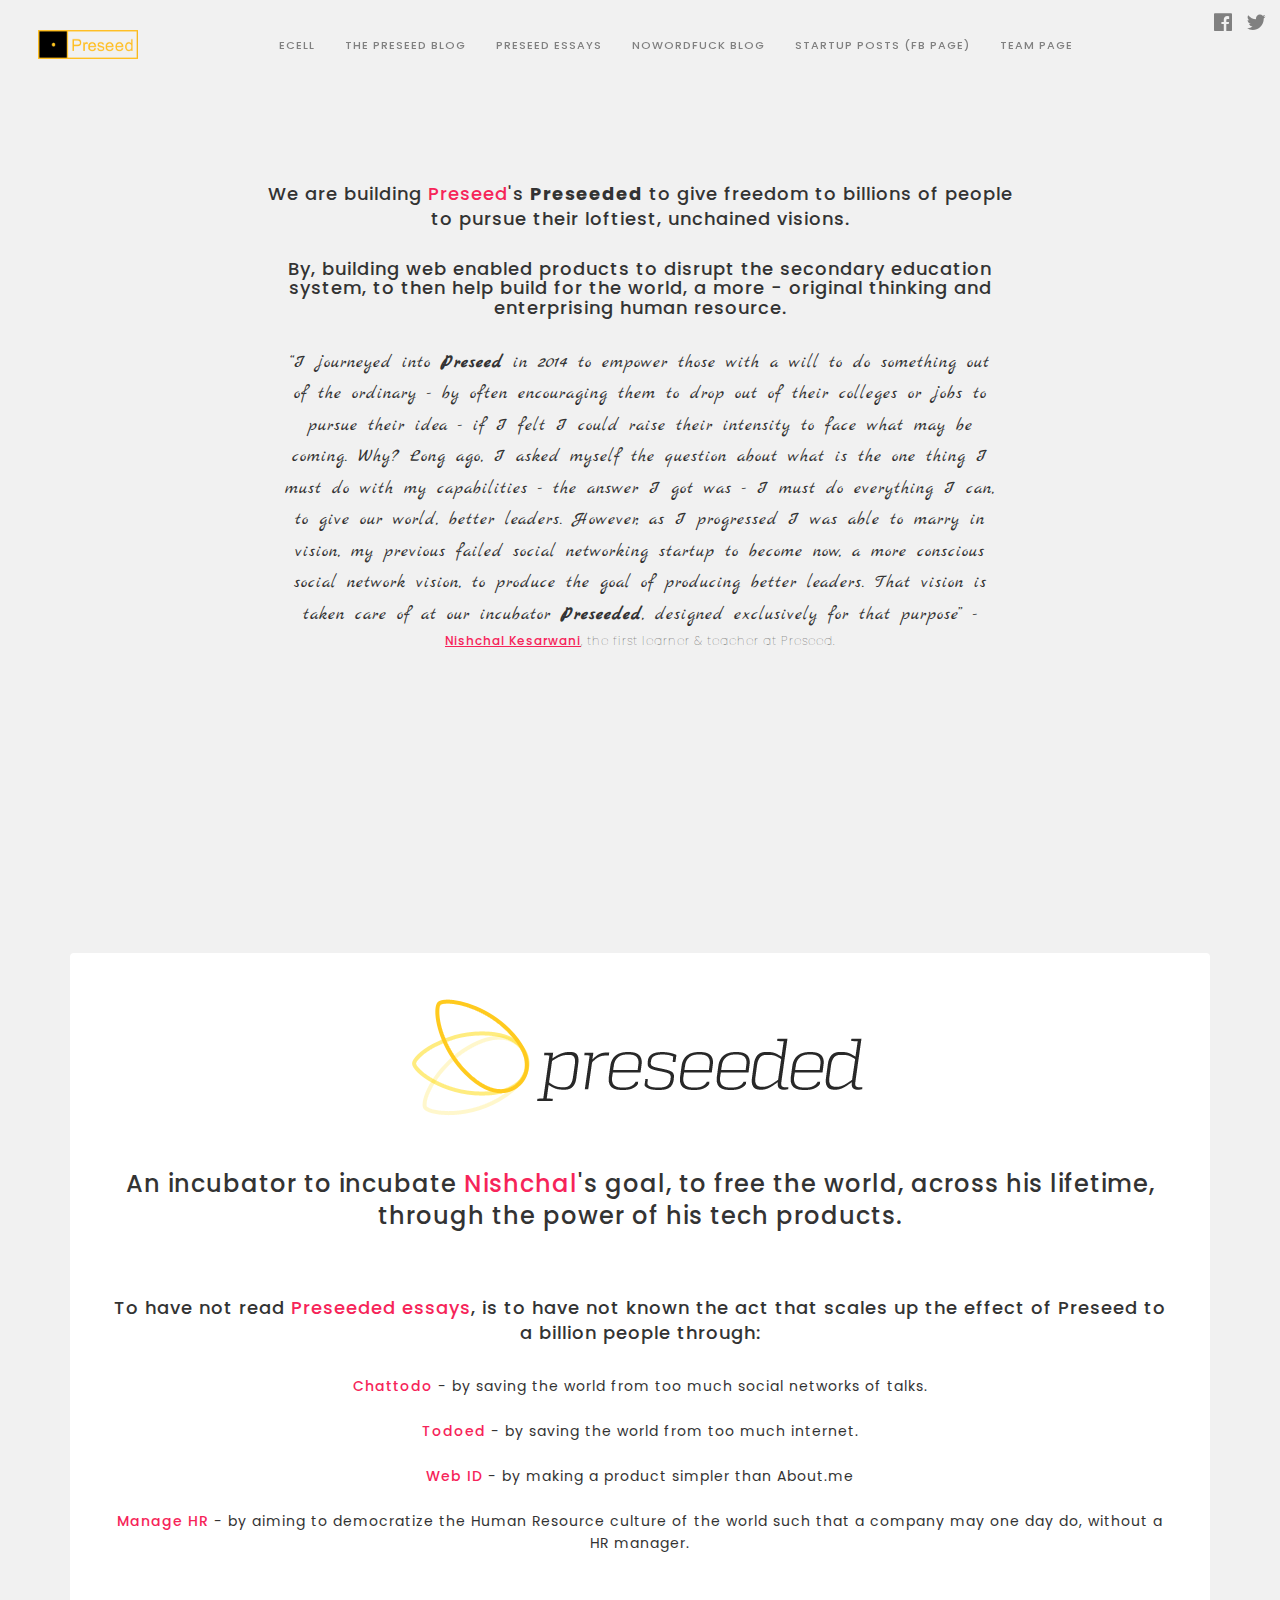
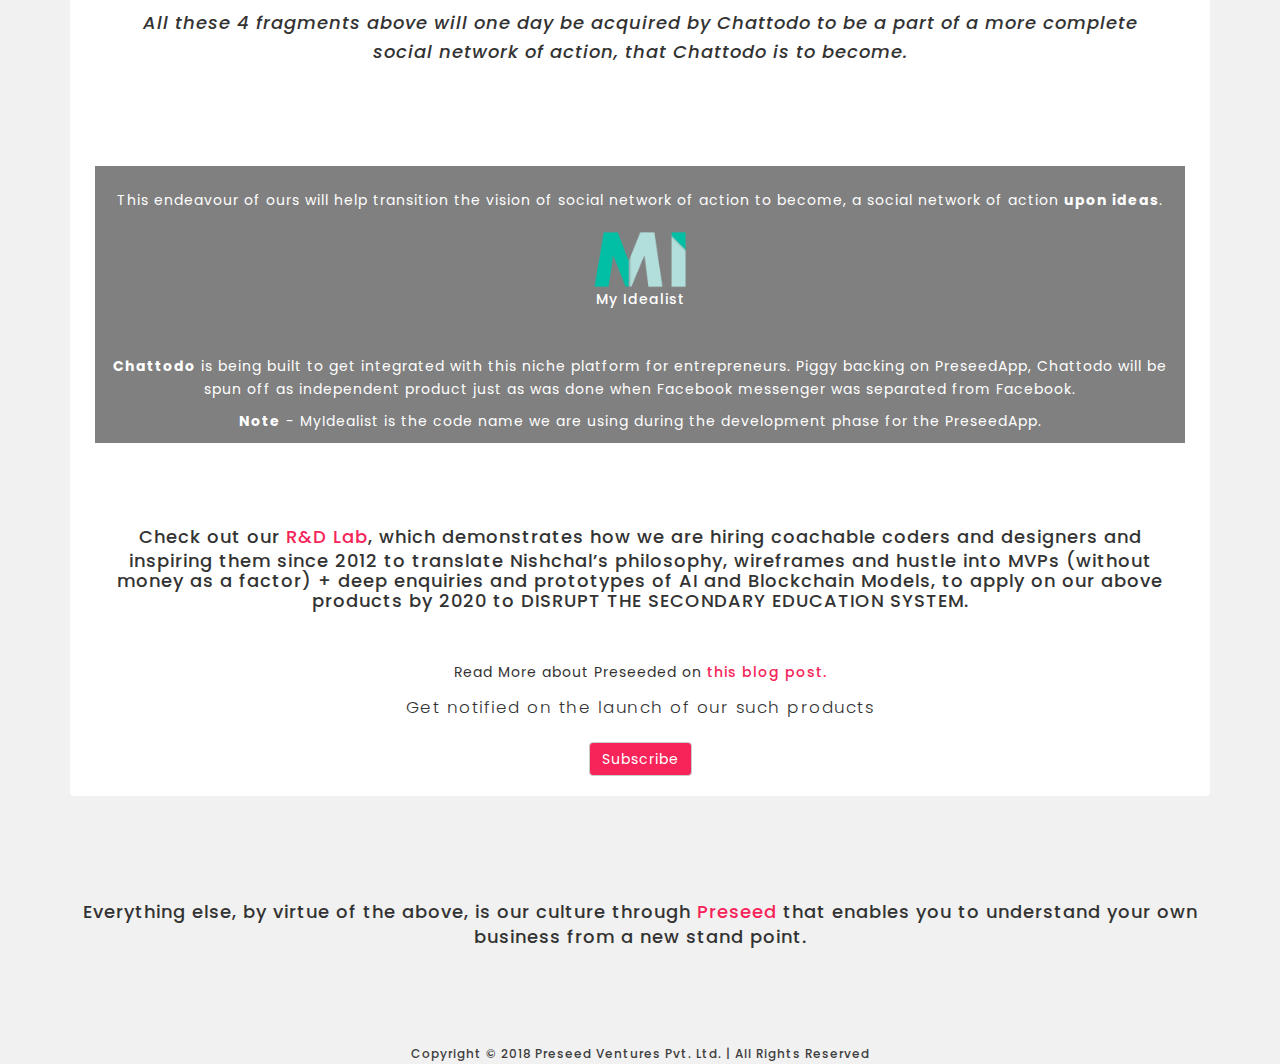
<file: more/index.html>
<!DOCTYPE html>
<html lang="en">

<head>

    <meta charset="utf-8">
    <meta http-equiv="X-UA-Compatible" content="IE=edge">
    <meta name="viewport" content="width=device-width, initial-scale=1">
    <meta name="description" content="">
    <meta name="author" content="">
    <!-- for Facebook -->
	<meta property="og:title" content="Preseeded" />
	<meta property="og:type" content="article" />
	<meta property="og:image" content="https://preseeded.preseed.in/images/favicon_preseed.png" />
	<meta property="og:url" content="https://preseeded.preseed.in/" />
	<meta property="og:description" content="An incubator to incubate Nishchal's goal, to free the world, across his lifetime, through the power of his tech products."
	/>

	<!-- for Twitter -->
	<meta name="twitter:card" content="summary" />
	<meta name="twitter:title" content="Preseed" />
	<meta name="twitter:description" content="An incubator to incubate Nishchal's goal, to free the world, across his lifetime, through the power of his tech products."
	/>
	<meta name="twitter:image" content="https://preseeded.preseed.in/images/favicon_preseed.png" />
    <title>Preseeded</title>

    <link href="https://stackpath.bootstrapcdn.com/font-awesome/4.7.0/css/font-awesome.min.css" rel="stylesheet" type="text/css">
    <!-- Bootstrap Core CSS -->
    <link href="css/bootstrap.min.css" rel="stylesheet">

    <!-- Custom CSS -->
    <link href="css/one-page-wonder.css" rel="stylesheet">
    <link href="font-awesome/css/font-awesome.min.css" rel="stylesheet" type="text/css">
    
    <!-- <link rel="stylesheet" href="https://maxcdn.bootstrapcdn.com/bootstrap/3.3.7/css/bootstrap.min.css"> -->
  	<script src="https://ajax.googleapis.com/ajax/libs/jquery/3.3.1/jquery.min.js"></script>
  	<!-- <script src="https://maxcdn.bootstrapcdn.com/bootstrap/3.3.7/js/bootstrap.min.js"></script> -->

    <!-- HTML5 Shim and Respond.js IE8 support of HTML5 elements and media queries -->
    <!-- WARNING: Respond.js doesn't work if you view the page via file:// -->
    <!--[if lt IE 9]>
        <script src="https://oss.maxcdn.com/libs/html5shiv/3.7.0/html5shiv.js"></script>
        <script src="https://oss.maxcdn.com/libs/respond.js/1.4.2/respond.min.js"></script>
    <![endif]-->
    <!-- Favicon -->
    <link rel="icon" type="image/png" href="images/favicon_preseed.png" />
</head>

<body>
    <!-- Navigation -->
    <nav class="navbar navbar-custom navbar-fixed-top">
        <div class="navbar-header" id="nav-modified">
            <span>
                <a class="navigate_To" href="http://preseed.in" target="_blank">
                    <img src="images/logo.png" class="menu_img" alt="Preseed_logo">
                </a>
            </span>
            <button type="button" class="navbar-toggle" data-toggle="collapse" data-target=".navbar-main-collapse">
                <i class="fa fa-bars"></i>
            </button>
            <div class="sm-links">
                <a href="https://www.facebook.com/thepreseed" target="_blank" title="">
                  <i class="fa fa-fw fa-facebook-official fa-lg"></i>
              </a>
              <a href="https://twitter.com/nishchal" target="_blank" title="">
                  <i class="fa fa-fw fa-twitter fa-lg"></i>
              </a>
          </div>
      </div>

      <div class="container">
        <div class="col-lg-10">
            <!-- Collect the nav links, forms, and other content for toggling -->
            <div class="collapse navbar-collapse navbar-right navbar-main-collapse">
                <ul class="nav navbar-nav">
                    <!-- Hidden li included to remove active class from about link when scrolled up past about section -->
                    <li class="hidden">
                        <a href="#page-top"></a>
                    </li>
                    <!-- <li>
                            <a class="page-scroll" href="http://yoga.preseed.in/" target="_blank">Yoga</a>
                        </li> -->
                    <li>
                        <a class="page-scroll" href="http://ecell.preseed.in/" target="_blank">Ecell</a>
                    </li>
                    <li>
                        <a class="page-scroll" href="http://blog.preseed.in/" target="_blank">The Preseed Blog</a>
                    </li>
                    <li>
                        <a class="page-scroll" href="https://medium.com/the-preseed" target="_blank">Preseed Essays</a>
                    </li>
                    <li>
                        <a class="page-scroll" href="http://nowordfuck.tumblr.com/" target="_blank">Nowordfuck Blog</a>
                    </li>
                    <li>
                        <a class="page-scroll" href="https://www.facebook.com/startupposts" target="_blank">Startup Posts (FB Page)</a>
                    </li>
                    <li>
                        <a class="page-scroll" href="http://team.preseed.in/" target="_blank">Team Page</a>
                    </li>
                </ul>
            </div>
        </div>
        <!-- /.navbar-collapse -->
    </div>
    <!-- /.container -->
</nav>

    <!-- Full Width Image Header -->
    <!-- <header class="header-image">
        <div class="headline"> -->
    <div class="container">
        <div class="row">
            <div class="col-lg-2 col-md-2 col-xs-2"></div>
            <div class="col-lg-8 col-md-8 col-xs-8">
            <center>
            	<h4 class="headline headline_extra">We are building <a href="http://preseed.in/" target="_blank">Preseed</a>'s
            		<strong>Preseeded</strong> to give freedom to billions of people to pursue their loftiest, unchained visions.</h4>
            		<h4>By, building web enabled products to disrupt the secondary education system, to then help build for the world, a more - original thinking and enterprising human resource. </h4>
            		<div>
            			<blockquote class="font-l quote_headline">“I journeyed into <b style="font-family: 'Marck Script', cursive;">Preseed</b> in 2014 to empower those with a will to do something out of the ordinary - by often encouraging
            				them to drop out of their colleges or jobs to pursue their idea - if I felt I could raise their intensity to face what
            				may be coming. Why? Long ago, I asked myself the question about what is the one thing I must do with my capabilities
            				- the answer I got was - I must do everything I can, to give our world, better leaders. However, as I progressed I was
            				able to marry in vision, my previous failed social networking startup to become now, a more conscious social network
            				vision, to produce the goal of producing better leaders. That vision is taken care of at our incubator <b style="font-family: 'Marck Script', cursive;">Preseeded</b>, designed
            				exclusively for that purpose” -
            				<p style="font-size:12px">
            					<a href="https://about.me/nishchalkesarwani" target="_blank" style="color:#f62459;text-decoration:underline">Nishchal Kesarwani</a>, the first learner & teacher at Preseed.</p>
            				</blockquote>
            			</div>
            		</center>
                <center>
                    <p style="text-align:center; padding-top:60px;">
			  			<!-- SoundCloud -->
						<div class="col-centered">
							<div class="soundcloud">
								<iframe id="soundcloud_widget" width="100%" height="166" scrolling="no" frameborder="no" src="https://w.soundcloud.com/player/?url=https%3A//api.soundcloud.com/tracks/269322758&amp;color=353c44&hide_related=true&visual=true&amp;auto_play=false&amp;hide_related=false&amp;show_comments=true&amp;show_user=true&amp;show_reposts=false"></iframe>
							</div>
							<div class="space-10"></div>
							<div id="highlighted-text" style="display: none;"></div>
						</div>
						<!-- <h4 class="headline headline_extra">We are building Preseed’s
						<a href="#">Preseeded</a> to give freedom to people to pursue their loftiest, unchained visions. </h4>
					 -->
					 
                    </p>
                </center>
            </div>
            <div class="col-lg-2 col-md-2 col-xs-2"></div>
        </div>
    </div>
    <!--  </div>
    </header> -->
    <br>
    <br>
    <!-- Page Content -->
    <div class="container">
        <!-- <hr class="featurette-divider"> -->
        <div class="box">
        	<div id="preseeeded_centerlogo">
					 	<img src="images/Preseeded-mainlogo.png" class="img-responsive center-block" alt="Preseeded_logo">
					 	<br>
					 </div>
            <!-- First Featurette -->
            <div class="featurette" id="about">
                <center>
                	<h3>
                		An incubator to incubate <a href="http://nishchal.preseed.in/" target="_blank">Nishchal</a>'s goal, to free the world, across his lifetime, through the power of his tech products.
                	</h3>
                	<br><br>
                	<h4>
                        To have not read
                        <a href="https://medium.com/preseeded" target="_blank">Preseeded essays</a>, is to have not known the act that scales up the effect of Preseed to a billion
                        people through:
                    </h4>
                    <br>
                    <div>
                        <a href="http://chattodo.preseed.in/" target="_blank">Chattodo</a> - by saving the world from too much social networks of talks.</div>
                    <br>
                    <div>
                        <a href="http://www.todoed.co/" target="_blank">Todoed</a> - by saving the world from too much internet.</div>
                        <br>
                        <div>
                        <a href="#webid" data-toggle="modal" class="color-change" data-target="#webid_Modal">Web ID</a> - by making a product simpler than About.me
                        </div>
                        <div class="modal fade" id="webid_Modal" role="dialog">
                        	<div class="modal-dialog">

                        		<!-- Modal content-->
                        		<div class="modal-content">
                        			<div class="modal-header">
                        				<button type="button" class="close" data-dismiss="modal">&times;</button>
                        				<h3 class="modal-title"><strong>Web Identity</strong></h3>
                        			</div>
                        			<div class="modal-body">
                        				<p>When two people exchange personal contact information, more should happen at that instance on your mobile phones and its web interface, with lesser taps, touches and clicks, automatically and simply.</p>

                        				<p>That thought in our minds have triggered a whole gamut of research and solution design for this idea.</p>


                        				<p>We are looking for 1 person with prior experience of having built mobile apps and is keen on assisting us on whatever we need him to assist us on. For now all we can offer this person is a chance to be a part of the team that is building this app</p>
                        				<p style="text-align:center"><a href="http://preseeded.preseed.in/projects/webid" target="_blank">Open it's web page</a>
                        				</p>
                        			</div>
                        			<div class="modal-footer">
                        				<button type="button" class="btn btn-default" data-dismiss="modal">Cool</button>
                        			</div>
                        		</div>

                        	</div>
                        </div>

                        <br>
                        <div>
                        <a href="#tl" data-toggle="modal" class="color-change" data-target="#managehr_Modal">Manage HR
                            </a> - by aiming to democratize the Human Resource culture of the world such that a company may one day do, without a HR manager. 
                        </div>
                        <div class="modal fade" id="managehr_Modal" role="dialog">
                        	<div class="modal-dialog">

                        		<!-- Modal content-->
                        		<div class="modal-content">
                        			<div class="modal-header">
                        				<button type="button" class="close" data-dismiss="modal">&times;</button>
                        				<h3 class="modal-title"><strong>Manage HR</strong></h3>
                        			</div>
                        			<div class="modal-body">
                        				<p>
                                        Step 1 : A tool to list team on website like olark contact us widget, that allows anyone with a website to list their teams. It could in future evolve into a HR product for companies.</p>
                        				<p stylr="text-align:center"><a href="http://preseeded.preseed.in/projects/teambuild" target="_blank">Open it's web page</a>
                        				</p>
                        			</div>
                        			<div class="modal-footer">
                        				<button type="button" class="btn btn-default" data-dismiss="modal">OK. Good</button>
                        			</div>
                        		</div>

                        	</div>
                        </div>
                    	<br>
                    <div>
                        <!-- <a href="https://youtu.be/iYNKqntaBW4" target="_blank">MyIdealist</a> - By crafting this inside of Chattodo to extend the meaning of productivity to, productivity upon once own IDEA 💡.</div> -->
                    <br>
                <h4><i>All these 4 fragments above will one day be acquired by Chattodo to be a part of a more complete social network of action, that Chattodo is to become.</i></h4>
                </center>

                <br>
            </div>
            <br>
            <br>
            <!-- Footer -->
            <footer class="footer col-centered">
            	<br>
                <div class="modal fade" id="idealistr" tabindex="-1" role="dialog" aria-labelledby="myModalLabel" aria-hidden="true">
                    <div class="modal-dialog">
                        <div class="modal-content">
                            <div class="modal-header">
                                <button type="button" class="close" data-dismiss="modal">
                                    <span aria-hidden="true">×</button>
                                <h4 class="modal-title" id="myModalLabel">MyIdeaList</h4>
                            </div>
                            <div class="modal-body">
                                <br>
                                <p style="text-align:center">Let's think and build ideas together.
                                    <br>Connecting entrepreneur, inspired hackers, hustlers, designers, and early-adopters today to build startups tomorrow.
                                    <br>
                                    <a href="https://medium.com/preseed-web-lab/project-idea-list-7bf72a445748" target="_blank">Open it's Medium page</a>
                                    <br>
                                    <a target="_blank" href="https://www.youtube.com/watch?v=iYNKqntaBW4&t=4s"><i class="fa fa-youtube-play"></i>Intro to MyIdealist (earlier called Idealistr)</a>
                                </p>
                               <!--  <p style="text-align:center">Slide Deck - Coming Soon</p> -->
                            </div>
                            <div class="modal-footer">
                                <button type="button" class="btn btn-primary" data-dismiss="modal" aria-hidden="true">Nice!</button>
                            </div>
                        </div>
                    </div>
                </div>
            	<div class="row" style="background-color: #808080">
            		<div class="col-lg-12 text-center">
            			<center>
                        <br>
                        <p style="color: #fff;">
                            This endeavour of ours will help transition the vision of social network of action to become, a social network of action <b>upon ideas</b>.
                        </p>
            			<a href="#idealistr" data-toggle="modal" >
            				 <figure>
                            <img class="img-responsive" style="height:67px; padding-top: 10px;" src="images/myidealist.png">  <figcaption style="color: #fff;">My Idealist</figcaption></figure> 
            			</a>
            			</center>
            			<br><br>
                        <p style="color: #fff;">
            			 <b>Chattodo</b> is being built to get integrated with this niche platform for entrepreneurs. Piggy backing on PreseedApp, Chattodo will be spun off as independent product just as was done when Facebook messenger was separated from Facebook.</p>
            			 <p style="color: #fff;"><b>Note</b> - MyIdealist is the code name we are using during the development phase for the PreseedApp. </p>
            		</div>
            	</div>
<!--                 <div class="row">
                    <div class="col-lg-12 text-center">

                        <form style="display: inline" action="http://eepurl.com/ZLF4b" target="_blank" method="get">
                            <button type="submit" class="btn btn-default btn-info">Stay updated!</button>
                        </form>
                        <br>
                    </div>
                </div> -->
                <!-- <div class="col-md-7 col-centered footer-content col-centered">
                    <ul class="links">
                        <li>
                            <a href="http://preseed.in" target="_blank">Preseed</a>
                        </li>
                        <li>&middot;</li>
                        <li>
                            <a href="http://culture.preseed.in" target="_blank">Culture</a>
                        </li>
                        <li>&middot;</li>
                        <li>
                            <a href="http://medium.com/preseeded" target="_blank">Preseeded Blog</a>
                        </li>
                        <li>&middot;</li>
                    </ul>
                </div> --> 
                <center>
                <h4 class="last_headline_extra">Check out our <a href="https://weblab.preseed.in/" target="_blank"> R&D Lab</a>, which demonstrates how we are hiring coachable coders and designers and inspiring them since 2012 to translate Nishchal’s philosophy, wireframes and hustle into MVPs (without money as a factor) + deep enquiries and prototypes of AI and Blockchain Models, to apply on our above products by 2020 to DISRUPT THE SECONDARY EDUCATION SYSTEM.
                </h4>
                </center>
                <center>
                    <p>Read More about Preseeded on
                        <a href="https://medium.com/preseeded/about-preseeded-37f15b776bfd" target="_blank">this blog post.</a>
                    </p>
                </center>
                <div class="row">
                    <div class="col-lg-12 text-center">
                        <p class="text-center lead">
                            Get notified on the launch of our such products
                        </p>
                        <div class="space"></div>
                        <center>
                            <a href="http://preseed.us8.list-manage2.com/subscribe?u=8d28ba8a8bc00bd59a96501f8&id=a70286829c" target="_blank">
                                <button type="button" class="btn btn-default" style="background-color: #f62459; color: #fff;">Subscribe</button>
                            </a>
                        </center>
                    </div>
                </div>
            </div><!-- White box ends here-->
                <br>
                <center>
                <h4 class="last_headline_extra">Everything else, by virtue of the above, is our culture through <a href="https://preseed.in/" target="_blank">Preseed</a> that enables you to understand your own business from a new stand point.
                </h4>
                </center>
                <br><br>
                <div style="text-align: center;">
                    <a href="http://preseed.in/legal" target="_blank" style="color:#3d3d3d; font-weight: 500; letter-spacing: 1px; font-size:12px;">Copyright © 2018 Preseed Ventures Pvt. Ltd. | All Rights Reserved</a>
                </div>
            </footer>
    
    <!-- /.container -->

    <!-- jQuery Version 1.11.0 -->
    <script src="js/jquery-1.11.0.js"></script>
    <script src="https://w.soundcloud.com/player/api.js"></script>
	<script>
		$(document).ready(function () {
			var widget = SC.Widget(document.getElementById('soundcloud_widget'));
			widget.bind(SC.Widget.Events.READY, function () {
			});
			var intervalID = setInterval(function () {
				widget.getPosition(callback);
			}, 1);
			function callback(data) {
				var time = data / 100;
				time = Math.floor(time);

				if (time == 1) {
					document.getElementById("highlighted-text").style.display = "";
					document.getElementById("highlighted-text").innerHTML = "The juices out of earth";
				}
				if (time == 315) {
					document.getElementById("highlighted-text").innerHTML = "strive to keep humanity on earth, healthy, wise and thriving";
				}
				if (time == 380) {
					document.getElementById("highlighted-text").innerHTML = "Liberation of our fellow beings from structures, boundaries and meanings created by generations before us.";
				}
				if (time == 640) {
					document.getElementById("highlighted-text").innerHTML = "among all who come in contact with it";
				}
				if (time == 671) {
					document.getElementById("highlighted-text").innerHTML = "we shape into becoming startups with such men and women";
				}
				if (time == 710) {
					document.getElementById("highlighted-text").innerHTML = "<a href=\"http://culture.preseed.in\">culture.Preseed.in</a>";
				}
				if (time == 754) {
					document.getElementById("highlighted-text").innerHTML = "I am your new lover.";
					setTimeout(function () { document.getElementById("highlighted-text").innerHTML = "We have extraordinary minds. <a href='http://apply.preseed.in'>Join us</a> if you do too."; }, 3000);
				}
			}
		});
	</script>
    <!-- Bootstrap Core JavaScript -->
    <script src="js/bootstrap.min.js"></script>
    <script src="js/grayscale.js"></script>

</body>

</html>
</file>
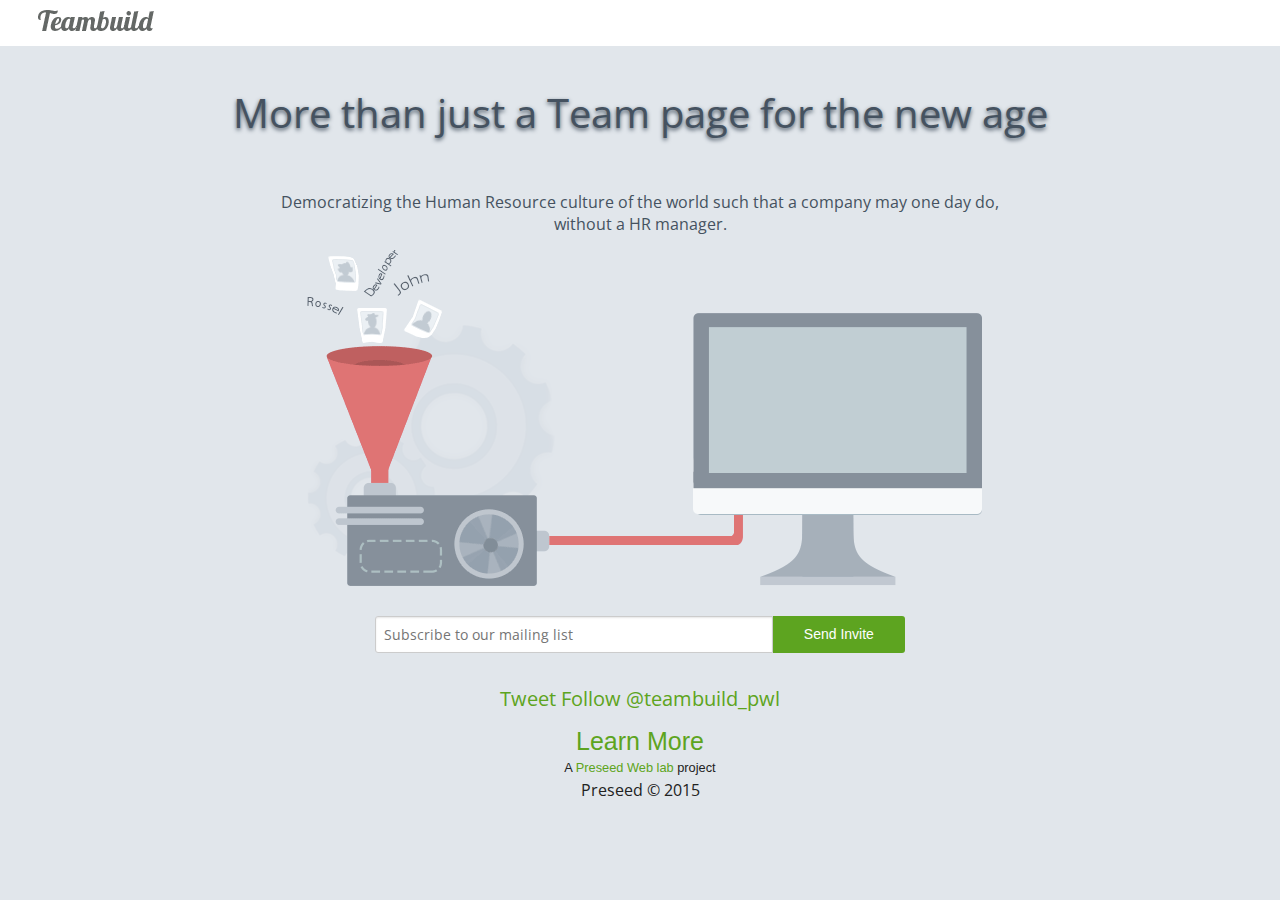
<file: projects/teambuild/index.html>
<!doctype html>
<html class="no-js" lang="en">

<head>
    <meta charset="utf-8" />
    <meta name="viewport" content="width=device-width, initial-scale=1.0" />
    <title>Teambuild</title>
    <link rel="stylesheet" href="css/style.css" />
    <link href='http://fonts.googleapis.com/css?family=Pacifico|Open+Sans:400,300,700' rel='stylesheet' type='text/css'>
    <link href="//cdn-images.mailchimp.com/embedcode/classic-081711.css" rel="stylesheet" type="text/css">
    <script src="js/vendor/modernizr.js"></script>
</head>

<style type="text/css">
@media all and (min-width: 720px) {
    body {
        font-size: 20px;
    }
}
@media all and (max-width: 719px) {
    body {
        font-size: 15px;
    }
}
@media all and (max-width: 550px) {
    body {
        font-size: 10px;
    }
}
</style>

<body>

    <nav class="large-24 columns no-Pg">
        <div class="topBar">
            <h1 class="logo text-left no-Mn"></h1>
            <img src="img/team1.png">
        </div>
    </nav>
    <div class="clearfix"></div>
    <header class="large-18 columns large-centered text-center">
        <h1 id="punchline" style="font-size:2em;display:block;text-align:center;margin:20px auto 50px;text-shadow:0 2px 4px #455260;">More than just a Team page for the new age</h1>
        <h1 style="font-size:16px;display:block;width:80%;max-width:1000px;margin:0 auto;">Democratizing the Human Resource culture of the world such that a company may one day do,<br/>without a HR manager.</h1>
        <img src="img/teamAnimation.gif" alt="team" />
        <!-- Begin MailChimp Signup Form -->
        <div class="large-14 columns large-centered">
            <div id="mc_embed_signup">
                <form action="http://preseed.us3.list-manage.com/subscribe/post?u=6d760d307e7d9e29e2344532b&amp;id=1d4e96d3a0" method="post" id="mc-embedded-subscribe-form" name="mc-embedded-subscribe-form" class="validate subscriber" target="_blank" novalidate>
                    <div class="row collapse">
                        <div class="small-18 columns">
                            <div class="mc-field-group">
                                <label for="mce-EMAIL"></label>
                                <input type="email" value="" name="EMAIL" class="required email" placeholder="Subscribe to our mailing list" id="mce-EMAIL">
                            </div>
                        </div>
                        <div class="small-6 columns">
                            <input type="submit" value="Send Invite" name="subscribe" id="mc-embedded-subscribe" class="postfix button radius" />
                        </div>

                        <div id="mce-responses" class="clear">
                            <div class="response" id="mce-error-response" style="display:none"></div>
                            <div class="response" id="mce-success-response" style="display:none"></div>
                        </div>
                        <div style="position: absolute; left: -5000px;">
                            <input type="text" name="b_6d760d307e7d9e29e2344532b_1d4e96d3a0" value="">
                        </div>
                        <div class="clear"></div>

                    </div>
                </form>
            </div>
        </div>

        <!--End mc_embed_signup-->
        <div style="margin:top-10px">
            <a href="https://twitter.com/share" class="twitter-share-button" data-url="http://weblab.preseed.in/projects/teambuild/" data-text="@teambuild_pwl is a fundamentally different teampage building app by @thepreseed . Check it out." data-hashtags="teampage">Tweet</a>
            <script>
            ! function(d, s, id) {
                var js, fjs = d.getElementsByTagName(s)[0],
                    p = /^http:/.test(d.location) ? 'http' : 'https';
                if (!d.getElementById(id)) {
                    js = d.createElement(s);
                    js.id = id;
                    js.src = p + '://platform.twitter.com/widgets.js';
                    fjs.parentNode.insertBefore(js, fjs);
                }
            }(document, 'script', 'twitter-wjs');
            </script>
            <a href="https://twitter.com/teambuild_pwl" class="twitter-follow-button" data-show-count="false">Follow @teambuild_pwl</a>
            <script>
            ! function(d, s, id) {
                var js, fjs = d.getElementsByTagName(s)[0],
                    p = /^http:/.test(d.location) ? 'http' : 'https';
                if (!d.getElementById(id)) {
                    js = d.createElement(s);
                    js.id = id;
                    js.src = p + '://platform.twitter.com/widgets.js';
                    fjs.parentNode.insertBefore(js, fjs);
                }
            }(document, 'script', 'twitter-wjs');
            </script>
            </br>
            </br>
        </div>
    </header>

    <footer class="large-24 columns text-center ">
        <a href="https://medium.com/preseed-web-lab/project-managehr-7da47cdc4793" target="_blank" style="font-family:arial;font-size:25px">Learn More</a>
        <p class="no-Mn" style="font-family:arial">
            <small>A <a href="http://weblab.preseed.in" target="_blank">Preseed Web lab</a> project</small>
        </p>
        <small>Preseed &copy; 2015</small>
    </footer>

    <script src="js/vendor/jquery.js"></script>
    <script src="js/foundation.min.js"></script>
    <script>
    $(document).foundation();
    </script>

    <script type="text/javascript">
    var fnames = new Array();
    var ftypes = new Array();
    fnames[0] = 'EMAIL';
    ftypes[0] = 'email';
    fnames[1] = 'FNAME';
    ftypes[1] = 'text';
    fnames[2] = 'LNAME';
    ftypes[2] = 'text';
    try {
        var jqueryLoaded = jQuery;
        jqueryLoaded = true;
    } catch (err) {
        var jqueryLoaded = false;
    }
    var head = document.getElementsByTagName('head')[0];
    if (!jqueryLoaded) {
        var script = document.createElement('script');
        script.type = 'text/javascript';
        script.src = '//ajax.googleapis.com/ajax/libs/jquery/1.4.4/jquery.min.js';
        head.appendChild(script);
        if (script.readyState && script.onload !== null) {
            script.onreadystatechange = function() {
                if (this.readyState == 'complete') mce_preload_check();
            }
        }
    }

    var err_style = '';
    try {
        err_style = mc_custom_error_style;
    } catch (e) {
        err_style = '#mc_embed_signup input.mce_inline_error{border-color:#6B0505;} #mc_embed_signup div.mce_inline_error{margin: 0 0 1em 0; padding: 5px 10px; background-color:#6B0505; font-weight: bold; z-index: 1; color:#fff;}';
    }
    var head = document.getElementsByTagName('head')[0];
    var style = document.createElement('style');
    style.type = 'text/css';
    if (style.styleSheet) {
        style.styleSheet.cssText = err_style;
    } else {
        style.appendChild(document.createTextNode(err_style));
    }
    head.appendChild(style);
    setTimeout('mce_preload_check();', 250);

    var mce_preload_checks = 0;

    function mce_preload_check() {
        if (mce_preload_checks > 40) return;
        mce_preload_checks++;
        try {
            var jqueryLoaded = jQuery;
        } catch (err) {
            setTimeout('mce_preload_check();', 250);
            return;
        }
        var script = document.createElement('script');
        script.type = 'text/javascript';
        script.src = 'http://downloads.mailchimp.com/js/jquery.form-n-validate.js';
        head.appendChild(script);
        try {
            var validatorLoaded = jQuery("#fake-form").validate({});
        } catch (err) {
            setTimeout('mce_preload_check();', 250);
            return;
        }
        mce_init_form();
    }

    function mce_init_form() {
        jQuery(document).ready(function($) {
            var options = {
                errorClass: 'mce_inline_error',
                errorElement: 'div',
                onkeyup: function() {},
                onfocusout: function() {},
                onblur: function() {}
            };
            var mce_validator = $("#mc-embedded-subscribe-form").validate(options);
            $("#mc-embedded-subscribe-form").unbind('submit'); //remove the validator so we can get into beforeSubmit on the ajaxform, which then calls the validator
            options = {
                url: 'http://preseed.us3.list-manage.com/subscribe/post-json?u=6d760d307e7d9e29e2344532b&id=1d4e96d3a0&c=?',
                type: 'GET',
                dataType: 'json',
                contentType: "application/json; charset=utf-8",
                beforeSubmit: function() {
                    $('#mce_tmp_error_msg').remove();
                    $('.datefield', '#mc_embed_signup').each(
                        function() {
                            var txt = 'filled';
                            var fields = new Array();
                            var i = 0;
                            $(':text', this).each(
                                function() {
                                    fields[i] = this;
                                    i++;
                                });
                            $(':hidden', this).each(
                                function() {
                                    var bday = false;
                                    if (fields.length == 2) {
                                        bday = true;
                                        fields[2] = {
                                            'value': 1970
                                        }; //trick birthdays into having years
                                    }
                                    if (fields[0].value == 'MM' && fields[1].value == 'DD' && (fields[2].value == 'YYYY' || (bday && fields[2].value == 1970))) {
                                        this.value = '';
                                    } else if (fields[0].value == '' && fields[1].value == '' && (fields[2].value == '' || (bday && fields[2].value == 1970))) {
                                        this.value = '';
                                    } else {
                                        if (/\[day\]/.test(fields[0].name)) {
                                            this.value = fields[1].value + '/' + fields[0].value + '/' + fields[2].value;
                                        } else {
                                            this.value = fields[0].value + '/' + fields[1].value + '/' + fields[2].value;
                                        }
                                    }
                                });
                        });
                    $('.phonefield-us', '#mc_embed_signup').each(
                        function() {
                            var fields = new Array();
                            var i = 0;
                            $(':text', this).each(
                                function() {
                                    fields[i] = this;
                                    i++;
                                });
                            $(':hidden', this).each(
                                function() {
                                    if (fields[0].value.length != 3 || fields[1].value.length != 3 || fields[2].value.length != 4) {
                                        this.value = '';
                                    } else {
                                        this.value = 'filled';
                                    }
                                });
                        });
                    return mce_validator.form();
                },
                success: mce_success_cb
            };
            $('#mc-embedded-subscribe-form').ajaxForm(options);


        });
    }

    function mce_success_cb(resp) {
        $('#mce-success-response').hide();
        $('#mce-error-response').hide();
        if (resp.result == "success") {
            $('#mce-' + resp.result + '-response').show();
            $('#mce-' + resp.result + '-response').html(resp.msg);
            $('#mc-embedded-subscribe-form').each(function() {
                this.reset();
            });
        } else {
            var index = -1;
            var msg;
            try {
                var parts = resp.msg.split(' - ', 2);
                if (parts[1] == undefined) {
                    msg = resp.msg;
                } else {
                    i = parseInt(parts[0]);
                    if (i.toString() == parts[0]) {
                        index = parts[0];
                        msg = parts[1];
                    } else {
                        index = -1;
                        msg = resp.msg;
                    }
                }
            } catch (e) {
                index = -1;
                msg = resp.msg;
            }
            try {
                if (index == -1) {
                    $('#mce-' + resp.result + '-response').show();
                    $('#mce-' + resp.result + '-response').html(msg);
                } else {
                    err_id = 'mce_tmp_error_msg';
                    html = '<div id="' + err_id + '" style="' + err_style + '"> ' + msg + '</div>';

                    var input_id = '#mc_embed_signup';
                    var f = $(input_id);
                    if (ftypes[index] == 'address') {
                        input_id = '#mce-' + fnames[index] + '-addr1';
                        f = $(input_id).parent().parent().get(0);
                    } else if (ftypes[index] == 'date') {
                        input_id = '#mce-' + fnames[index] + '-month';
                        f = $(input_id).parent().parent().get(0);
                    } else {
                        input_id = '#mce-' + fnames[index];
                        f = $().parent(input_id).get(0);
                    }
                    if (f) {
                        $(f).append(html);
                        $(input_id).focus();
                    } else {
                        $('#mce-' + resp.result + '-response').show();
                        $('#mce-' + resp.result + '-response').html(msg);
                    }
                }
            } catch (e) {
                $('#mce-' + resp.result + '-response').show();
                $('#mce-' + resp.result + '-response').html(msg);
            }
        }
    }
    /*Google Analytics*/
    (function(i, s, o, g, r, a, m) {
        i['GoogleAnalyticsObject'] = r;
        i[r] = i[r] || function() {
            (i[r].q = i[r].q || []).push(arguments)
        }, i[r].l = 1 * new Date();
        a = s.createElement(o),
        m = s.getElementsByTagName(o)[0];
        a.async = 1;
        a.src = g;
        m.parentNode.insertBefore(a, m)
    })(window, document, 'script', '//www.google-analytics.com/analytics.js', 'ga');

    ga('create', 'UA-55034120-1', 'auto');
    ga('send', 'pageview');
    /*end*/

    </script>
</body>

</html>
</file>
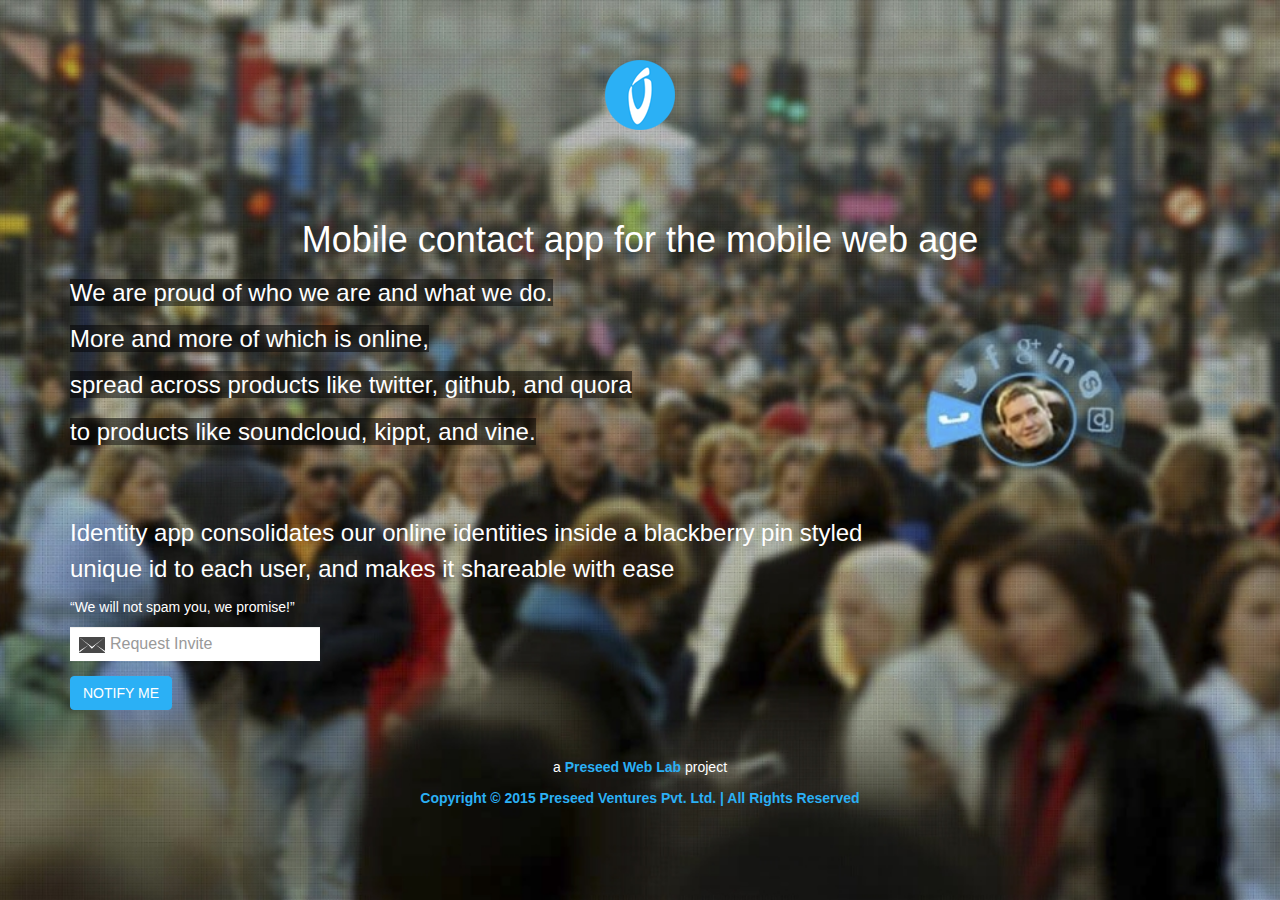
<file: more/projects/webid/index.html>
<!DOCTYPE html>
<html lang="en">

<head>
    <meta charset="utf-8">
    <meta http-equiv="X-UA-Compatible" content="IE=edge">
    <meta name="viewport" content="width=device-width, initial-scale=1.0">
    <meta name="description" content="It consolidates our online identities inside a blackberry pin styled 
unique id to each user, and makes it shareable with ease">
    <meta name="author" content="">
    <link rel="icon" href="Nfavicon.png">
    <title>WebID</title>

    <!-- Bootstrap core CSS -->
    <link href="dist/css/bootstrap.css" rel="stylesheet"> 

    <!-- Custom styles for this template -->
     <link href="assets/css/signin.css" rel="stylesheet"> 
	
	<!-- for modal box-->
	<!-- <link href="assets/css/stylish-portfolio.css" rel="stylesheet">
	<link href="assets/css/bootstrap.min.css" rel="stylesheet"> -->




    <!-- Just for debugging purposes. Don't actually copy this line! -->
    <!--[if lt IE 9]><script src="../../docs-assets/js/ie8-responsive-file-warning.js"></script><![endif]-->

    <!-- HTML5 shim and Respond.js IE8 support of HTML5 elements and media queries -->
    <!--[if lt IE 9]>
      <script src="https://oss.maxcdn.com/libs/html5shiv/3.7.0/html5shiv.js"></script>
      <script src="https://oss.maxcdn.com/libs/respond.js/1.3.0/respond.min.js"></script>
    <![endif]-->

    <style type="text/css">
    #text-area:focus {
        -webkit-box-shadow: 0 0 15px #fff;
        box-shadow: 0 0 15px #fff;
    }
	
	body {
  /* Location of the image */
  background-image: url("images/optimizedweb.png") ;
  
  /* Image is centered vertically and horizontally at all times */
  background-position: center center;
  
  /* Image doesn't repeat */
  background-repeat: no-repeat;
  
  /* Makes the image fixed in the viewport so that it doesn't move when 
     the content height is greater than the image height */
  background-attachment: fixed;
  
  /* This is what makes the background image rescale based on its container's size */
  background-size: cover;
  
  /* Pick a solid background color that will be displayed while the background image is loading */
  background-color:#464646;
  
  
}

/* For mobile devices */
@media only screen and (max-width: 767px) {
  body {
    /* The file size of this background image is 93% smaller
     * to improve page load speed on mobile internet connections */
    background-image: url("images/optimizedweb1.png") !important;
	/* Image is centered vertically and horizontally at all times */
  background-position: center center;
  
  /* Image doesn't repeat */
  background-repeat: no-repeat;
  
  /* Makes the image fixed in the viewport so that it doesn't move when 
     the content height is greater than the image height */
  background-attachment: fixed;
  
  /* This is what makes the background image rescale based on its container's size */
  background-size: cover;
  
  /* Pick a solid background color that will be displayed while the background image is loading */
  background-color:#464646;
  background-width:100%;
  }
  
  
  
	}
	




	
    </style>
</head>

<body ><!-- style="background-image:url('images/optimizedweb.png');background-attachment:fixed;background-size: cover;background-size:100% 100% ;background-repeat: no-repeat;width:100%;" -->


    <div class="container">
        <br/>
        <center>
            <img src="images/webidlogo.png" style="padding-bottom:70px;">
        </center>
        <center style="color:#FFFFFF;">
            <h1>Mobile contact app for the mobile web age</h1>
        </center>
        <h3>
            <mark style="background-color:rgba(0,0,0,0.5);color:#FFFFFF">We are proud of who we are and what we do.</mark>
        </h3>
        <h3>
            <mark style="background-color:rgba(0,0,0,0.5);color:#FFFFFF">More and more of which is online,</mark>
        </h3>
        <h3>
            <mark style="background-color:rgba(0,0,0,0.5);color:#FFFFFF">spread across products like twitter, github, and quora</mark>
        </h3>
        <h3>
            <mark style="background-color:rgba(0,0,0,0.5);color:#FFFFFF">to products like soundcloud, kippt, and vine.</mark>
        </h3>
        <br>
        <br>
        <h3 style="color:#FFFFFF;line-height:1.5">Identity app consolidates our online identities inside a blackberry pin styled
            <br/>unique id to each user, and makes it shareable with ease</h3>
        <!--  <input type="text" class="form-control" placeholder="I want an id too, here is my email">-->


        <div class="row">
            <div class="col-lg-5">
                <form action="http://preseed.us3.list-manage2.com/subscribe/post?u=6d760d307e7d9e29e2344532b&amp;id=3d086da732" method="post" id="mc-embedded-subscribe-form" name="mc-embedded-subscribe-form" class="validate form-search" validate>

                    <div class="input-group">

                        <div class="in">
                            <p style="color:#FFFFFF">“We will not spam you, we promise!”</p>

                            <input type="email" id="text-area" value="" name="EMAIL" class="required email form-control" id="mce-EMAIL" placeholder="Request Invite" required style="background-image:url('images/email.png');background-repeat:no-repeat;background-position:6px;padding-left:40px;outline:none;border-radius:0;border:none;max-width:250px;display:block;margin-bottom:15px;" required>


                            <button type="submit" class="btn btn-primary" id="mc-embedded-subscribe">NOTIFY ME</button>

                        </div>

                        <div id="mce-responses" class="clear">

                            <div class="response" id="mce-error-response" style="display:none">

                            </div>

                            <div class="response" id="mce-success-response" style="display:none">"To complete the subscription process, please click the link in the email we just sent you."</div>
                        </div>
                    </div>
            </div>
            </form>
        </div>
        <link href="//cdn-images.mailchimp.com/embedcode/classic-081711.css" rel="stylesheet" type="text/css">
        <!-- Begin MailChimp Signup Form -->
        <!-- <div class="row">
    <div class="col-lg-5">
<link href="//cdn-images.mailchimp.com/embedcode/classic-081711.css" rel="stylesheet" type="text/css">

<form action="http://preseed.us3.list-manage2.com/subscribe/post?u=6d760d307e7d9e29e2344532b&amp;id=3d086da732" method="post" id="mc-embedded-subscribe-form" name="mc-embedded-subscribe-form" class="validate form-search" target="_blank" novalidate>
  

 <div class="input-group">
  
  <input type="email" value="" name="EMAIL" class="required email form-control" id="mce-EMAIL" placeholder="I want an Id too, here is my email" required>
  <button type="submit" class="btn btn-primary" id="mc-embedded-subscribe">Subscribe</button>
</div>
  <div id="mce-responses" class="clear">
    <div class="response" id="mce-error-response" style="display:none"></div>
    <div class="response" id="mce-success-response" style="display:none"></div>
  </div>    
    
</form>
</div>
</div>-->

        <!--End mc_embed_signup-->



        <!-- Add your own MailChimp form style overrides in your site stylesheet or in this style block.
We recommend moving this block and the preceding CSS link to the HEAD of your HTML file. -->

		
		
	
        <br/>
        <br/>
        <center>
            <h5 style="color:#FFFFFF;">a <a href="http://weblab.preseed.in" target="_blank" style="color:#2BB0F5;font-weight:bold">Preseed Web Lab</a> project
            <br/><br/><a href="http://preseed.in/legal" target="_blank" title="" style="color:#2BB0F5;font-weight:bold"> Copyright © 2015 Preseed Ventures Pvt. Ltd. | All Rights Reserved</h5></a>
        </center>
		
	

  
	
	</div>
    <!-- /container -->

    <!--image-map
<img src="images/webidback2.png" usemap="back">

<map name="back">
  
  <area shape="circle" coords="1250,700,20" href="http://google.com" alt="Mercury">
  <area shape="circle" coords="124,58,8" href="venus.htm" alt="Venus">
</map>
-->

    <!-- Bootstrap core JavaScript
    ================================================== -->
    <!-- Placed at the end of the document so the pages load faster -->
    <script src="assets/js/bootstrap.js"></script>
</body>

</html>
</file>
<file: projects/teambuild/css/style.css>
/*
Website Name: Team Page
Description: Olark changed the way you made contact us page for your website, we are changing the way you make the team page on your website
Version: 1.0
Author: Rahul Srivastava
Author URI: http://rahulsrivastava.com
*/


@import "foundation.min.css";
@import "normalize.css";
@import "ui.css";
@import "reset.css";
</file>
<file: more/projects/webid/assets/css/signin.css>
body {
	height:600px;
  padding-top: 40px;
  padding-bottom: 40px;
  background-color: #eee;
}
.pos {background-image:url('smiley.gif');
background-repeat:no-repeat;
background-position:25% 75%;
}
.form-signin {
  max-width: 330px;
  padding: 15px;
  margin: 0 auto;
}
.form-signin .form-signin-heading,
.form-signin .checkbox {
  margin-bottom: 10px;
}
.form-signin .checkbox {
  font-weight: normal;
}
.form-signin .form-control {
  position: relative;
  font-size: 16px;
  height: auto;
  padding: 10px;
  -webkit-box-sizing: border-box;
     -moz-box-sizing: border-box;
          box-sizing: border-box;
}
.form-signin .form-control:focus {
  z-index: 2;
}
.form-signin input[type="text"] {
  margin-bottom: -1px;
  border-bottom-left-radius: 0;
  border-bottom-right-radius: 0;
}
.form-signin input[type="password"] {
  margin-bottom: 10px;
  border-top-left-radius: 0;
  border-top-right-radius: 0;
}
#mc_embed_signup{margin:16px; clear:left; font:14px Helvetica,Arial,sans-serif; }
mark {
style="background-color:rgba(0,0,0,0.5);color:#FFFFFF";
}
</file>
<file: more/css/one-page-wonder.css>
/*!
 * Start Bootstrap - One Page Wonder HTML Template (http://startbootstrap.com)
 * Code licensed under the Apache License v2.0.
 * For details, see http://www.apache.org/licenses/LICENSE-2.0.
 */

@import "https://fonts.googleapis.com/css?family=Poppins:300,400,500,600,700";
@import "https://fonts.googleapis.com/css?family=Marck+Script";

@import "https://fonts.googleapis.com/css?family=Roboto:300,400,500,700";
* {
  font-family: "Poppins", sans-serif;
  letter-spacing: 1px;
  line-height: 160%;
}
body {
  margin-top: 50px; /* Required padding for .navbar-fixed-top. Remove if using .navbar-static-top. Change if height of navigation changes. */
  background: #f1f1f1;
}
a,
a:hover {
  font-weight: 500;
  color: #f62459;
  text-decoration: none;
}
h2 {
  font-size: 25px;
  letter-spacing: 2px;
  font-weight: 500;
}
.box {
  border-radius: 4px;
  background: #fff;
  padding: 20px 40px;
}
.header-image {
  display: block;
  width: 100%;
  text-align: center;
  background: url("http://placehold.it/1900x500") no-repeat center center scroll;
  -webkit-background-size: cover;
  -moz-background-size: cover;
  background-size: cover;
  -o-background-size: cover;
}

.headline {
  padding-top: 120px;
  padding-bottom: 20px;
}

#preseeeded_centerlogo{
  padding-top:20px;
}
.headline h1 {
  font-size: 130px;
  background: #fff;
  background: rgba(255, 255, 255, 0.9);
}

.headline h2 {
  font-size: 70px;
  letter-spacing: 2px;
  background: #fff;
  background: rgba(255, 255, 255, 0.9);
}

p.lead {
  letter-spacing: 1.5px;
  line-height: 170%;
  font-size: 1.2em;
}

.featurette-divider {
  margin: 80px 0;
}

.featurette {
  overflow: hidden;
}

.featurette-image.pull-left {
  margin-right: 40px;
}

.featurette-image.pull-right {
  margin-left: 40px;
}

.featurette-heading {
  font-size: 50px;
}

footer {
  margin: 50px 0;
}

.products {
  text-align: center;
}
.products h1 {
  font-size: 16px;
  font-weight: 500;
  text-align: center;
  letter-spacing: 1.6px;
  line-height: 200%;
}
.btn-info {
  display: inline;
  background: transparent;
  color: #f62459;
  padding: 10px;
  font-size: 1em;
  border: 1px solid #f62459;
}
.btn-info:hover {
  background: #f62459;
  color: #fff;
  border: 1px solid #f62459;
  -webkit-transition: background 0.2s; /* Safari */
  transition: background 0.2s;
}
footer.footer {
}
ul,
li {
  margin: 0;
  padding: 0;
}
ul.links {
  text-align: center;
}
.footer-content {
  padding: 30px;
}
.links li {
  list-style: none;
  display: inline-block;
}
.links li a {
  padding: 5px;
  color: #3d3d3d;
  font-size: 12px;
  font-weight: 600;
  letter-spacing: 2px;
  line-height: 280%;
}
.col-centered {
  float: none;
  margin: 0 auto;
}
@media (max-width: 1200px) {
  .headline h1 {
    font-size: 140px;
  }

  .headline h2 {
    font-size: 63px;
  }

  .featurette-divider {
    margin: 50px 0;
  }

  .featurette-image.pull-left {
    margin-right: 20px;
  }

  .featurette-image.pull-right {
    margin-left: 20px;
  }

  .featurette-heading {
    font-size: 35px;
  }
}

@media (max-width: 991px) {
  .headline h1 {
    font-size: 105px;
  }

  .headline h2 {
    font-size: 50px;
  }

  .featurette-divider {
    margin: 40px 0;
  }

  .featurette-image {
    max-width: 50%;
  }

  .featurette-image.pull-left {
    margin-right: 10px;
  }

  .featurette-image.pull-right {
    margin-left: 10px;
  }

  .featurette-heading {
    font-size: 30px;
  }
}

@media (max-width: 768px) {
  .container {
    margin: 0 15px;
  }

  .featurette-divider {
    margin: 40px 0;
  }

  .featurette-heading {
    font-size: 25px;
  }
}

@media (max-width: 668px) {
  .headline h1 {
    font-size: 70px;
  }

  .headline h2 {
    font-size: 32px;
  }

  .featurette-divider {
    margin: 30px 0;
  }
}

@media (max-width: 640px) {
  .headline {
    padding: 75px 0 25px 0;
  }

  .headline h1 {
    font-size: 60px;
  }

  .headline h2 {
    font-size: 30px;
  }
}

@media (max-width: 375px) {
  .featurette-divider {
    margin: 10px 0;
  }

  .featurette-image {
    max-width: 100%;
  }

  .featurette-image.pull-left {
    margin-right: 0;
    margin-bottom: 10px;
  }

  .featurette-image.pull-right {
    margin-bottom: 10px;
    margin-left: 0;
  }
}

.quote_headline {
  display: block;
  margin: 0 auto;
  padding-top: 20px;
  font-family: "Marck Script", cursive;
  letter-spacing: 1px;
  line-height: 180%;
}
blockquote {
    border-left: 0;
    font-weight: lighter;

}
.last_headline_extra{
  padding-top: 70px;
  padding-bottom: 40px;
}
/*Navigation*/
.navbar-custom {
  margin-bottom: 0;
  border-bottom: 1px solid rgba(255, 255, 255, 0.3);
  text-transform: uppercase;
  font-family: "Roboto", sans-serif;
  background-color: #000;
}

.navbar-custom .navbar-brand {
  font-weight: 700;
}

.navbar-custom .navbar-brand:focus {
  outline: 0;
}

.navbar-custom,
.navbar-brand,
.navbar-toggle {
  padding: 4px 6px;
  font-size: 16px;
  color: #fff;
}

.navbar-custom .navbar-brand .navbar-toggle:focus,
.navbar-custom .navbar-brand .navbar-toggle:active {
  outline: 0;
}

.navbar-custom a {
  color: #000;
}

.navbar-custom .nav li a {
  -webkit-transition: background 0.3s ease-in-out;
  -moz-transition: background 0.3s ease-in-out;
  transition: background 0.3s ease-in-out;
}

.navbar-custom .nav li a:hover {
  outline: 0;
  /*color: rgba(255,255,255,.8);*/
  background-color: transparent;
}

.navbar-custom .nav li a:focus,
.navbar-custom .nav li a:active {
  outline: 0;
  background-color: transparent;
}

.navbar-custom .nav li.active {
  outline: 0;
}

.navbar-custom .nav li.active a {
  background-color: rgba(255, 255, 255, 0.3);
}

.menu_img {
  padding-top: 10px;
  width: 100px;
}

.page-scroll {
  font-size: 11px;
}
.navbar-custom .nav li a:hover {
  color: #a9a9a9;
}
.navigate_To {
  outline: medium none !important;
}
@media (min-width: 768px) {
  .navbar-custom {
    padding: 20px 0;
    border-bottom: 0;
    letter-spacing: 1px;
    background: 0 0;
    -webkit-transition: background 0.5s ease-in-out, padding 0.5s ease-in-out;
    -moz-transition: background 0.5s ease-in-out, padding 0.5s ease-in-out;
    transition: background 0.5s ease-in-out, padding 0.5s ease-in-out;
  }

  .navbar-custom.top-nav-collapse {
    padding: 0;
    border-bottom: 1px solid rgba(255, 255, 255, 0.3);
    background: #000;
  }
  #nav-modified {
    margin-left: 3%;
  }
  .navbar-custom a {
    color: #808080;
  }
}
@media (max-width: 767px) {
  .menu_img {
    padding-left: 10px;
  }
  .navbar-custom a {
    color: #fff;
  }
  .navbar-custom .nav li a:hover {
    color: rgba(255, 255, 255, 0.8);
  }
  .sm-links {
    float: right;
    position: relative !important;
    padding-top: 12px !important;
  }
}

.sm-links {
  padding: 10px;
  right: 0;
  top: 0;
  position: absolute;
}
</file>
<file: more/projects/webid/assets/css/stylish-portfolio.css>
/*!
 * Start Bootstrap - Stylish Portfolio Bootstrap Theme (http://startbootstrap.com)
 * Code licensed under the Apache License v2.0.
 * For details, see http://www.apache.org/licenses/LICENSE-2.0.
 */

/* Global Styles */

html,
body {
    width: 100%;
    height: 100%;
}

body {
    font-family: "Source Sans Pro","Helvetica Neue",Helvetica,Arial,sans-serif;
}

.text-vertical-center {
    display: table-cell;
    text-align: center;
    vertical-align: middle;
    padding-bottom: 50px;
}

.text-vertical-center h1 {
    margin: 0;
    padding-bottom: 50px;
    /*padding: 0;*/
    font-size: 4.5em;
    font-weight: 700;
}
.group-title {
width: 100%;
border-top: 1px solid rgb(183, 221, 237);
text-align: center;
margin-top: 80px;

}
.group-title h6{
    display: inline-block;
    position: relative;
    top: -40px;
    border: 1px solid rgb(183, 221, 237);
    background: none repeat scroll 0% 0% rgb(244, 250, 252);
    color: rgb(11, 84, 114);
    padding: 13px 60px 10px;
    }


/* Custom Button Styles */

.btn-dark {
    border-radius: 0;
    color: #fff;
    background-color: rgba(0,0,0,0.4);
}

.btn-dark:hover,
.btn-dark:focus,
.btn-dark:active {
    color: #fff;
    background-color: rgba(0,0,0,0.7);
}

.btn-light {
    border-radius: 0;
    color: #333;
    background-color: rgb(255,255,255);
}

.btn-light:hover,
.btn-light:focus,
.btn-light:active {
    color: #333;
    background-color: rgba(255,255,255,0.8);
}

/* Custom Horizontal Rule */

hr.small {
    max-width: 100px;
}

/* Side Menu */

#sidebar-wrapper {
    z-index: 1000;
    position: fixed;
    right: 0;
    width: 250px;
    height: 100%;
    margin-right: -250px;
    overflow-y: auto;
    background: #222;
    -webkit-transition: all 0.4s ease 0s;
    -moz-transition: all 0.4s ease 0s;
    -ms-transition: all 0.4s ease 0s;
    -o-transition: all 0.4s ease 0s;
    transition: all 0.4s ease 0s;
}

.sidebar-nav {
    position: absolute;
    top: 0;
    width: 250px;
    margin: 0;
    padding: 0;
    list-style: none;
}

.sidebar-nav li {
    text-indent: 20px;
    line-height: 40px;
}

.sidebar-nav li a {
    display: block;
    text-decoration: none;
    color: #999;
}

.sidebar-nav li a:hover {
    text-decoration: none;
    color: #fff;
    background: rgba(255,255,255,0.2);
}

.sidebar-nav li a:active,
.sidebar-nav li a:focus {
    text-decoration: none;
}

.sidebar-nav > .sidebar-brand {
    height: 55px;
    font-size: 18px;
    line-height: 55px;
}

.sidebar-nav > .sidebar-brand a {
    color: #999;
}

.sidebar-nav > .sidebar-brand a:hover {
    color: #fff;
    background: none;
}

#menu-toggle {
    z-index: 1;
    position: fixed;
    top: 0;
    right: 0;
}

#sidebar-wrapper.active {
    right: 250px;
    width: 250px;
    -webkit-transition: all 0.4s ease 0s;
    -moz-transition: all 0.4s ease 0s;
    -ms-transition: all 0.4s ease 0s;
    -o-transition: all 0.4s ease 0s;
    transition: all 0.4s ease 0s;
}

.toggle {
    margin: 5px 5px 0 0;
} 

/* Header */

.header {
    display: table;
    position: relative;
    width: 100%;
    height: 100%;
    background: url(../img/bg.jpg) no-repeat center center scroll;
    -webkit-background-size: cover;
    -moz-background-size: cover;
    background-size: cover;
    -o-background-size: cover;
    
}

/* About */

.about {
    padding: 50px 0;
}

/* Services */

.services {
    padding: 50px 0;
}

.service-item {
    margin-bottom: 30px;
}

/* Callout */

.callout {
    display: table;
    width: 100%;
    height: 300px;
    color: #fff;
    background: url(../img/callout.jpg) no-repeat center center scroll;
    -webkit-background-size: cover;
    -moz-background-size: cover;
    background-size: cover;
    -o-background-size: cover;
}

/* Portfolio */

.portfolio {
    padding: 50px 0;
}

.portfolio-item {
    margin-bottom: 30px;
}

.img-portfolio {
    margin: 0 auto;
}

.img-portfolio:hover {
    opacity: 0.8;
}

/* Call to Action */

.call-to-action {
    padding: 50px 0;
}

.call-to-action .btn {
    margin: 10px;
}

/* Map */

.map {
    height: 500px;
}

@media(max-width:768px) {
    .map {
        height: 75%;
    }
}

/* Footer */

footer {
    padding: 100px 0;
	padding:4%;
}
</file>
